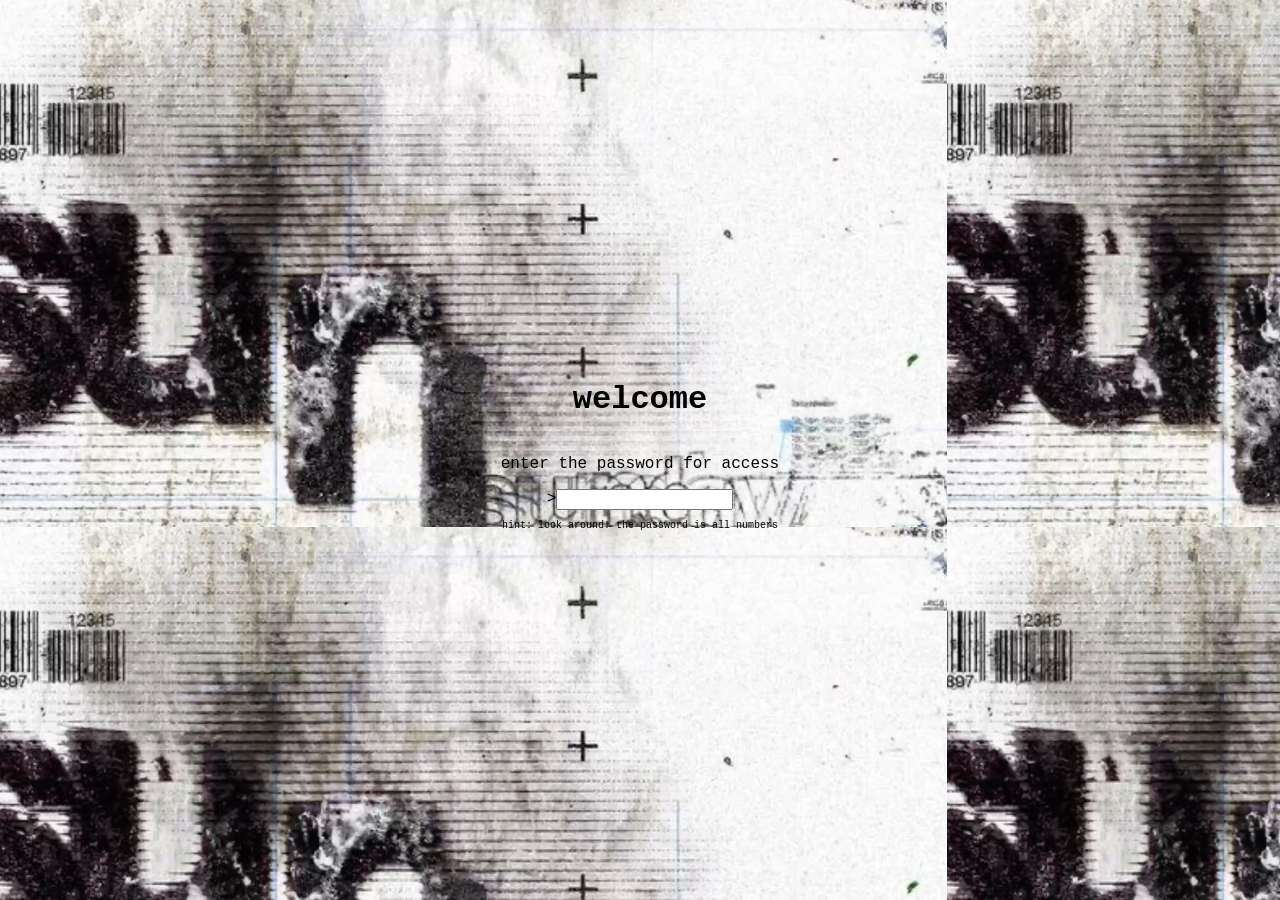
<file: index.html>
<!DOCTYPE html>
<html lang="en">
<head>
    <meta charset="UTF-8">
    <meta name="viewport" content="width=device-width, initial-scale=1.0">
    <script src="lock.js" defer></script>
    <title>lock</title>
</head>
<body style="
    background-image: url(./img/lockback.png); font-family: ui-monospace, SFMono-Regular, Menlo, Monaco, Consolas, 'Liberation Mono', 'Courier New', monospace; color: black; display: flex; flex-direction: column; align-items: center; justify-content: center; height: 100vh; margin: 0;">

    <h1>welcome</h1>
    <p>enter the password for access</p>

    <div id="lock-in" style="display: flex;align-items: center; justify-content: center;">
        <span>&gt;</span>
        <input id="lock-input" type="text" autocomplete="off">
    </div>

    <p style="font-size: x-small;">hint: look around! the password is all numbers</p>
</body>
</html>
</file>
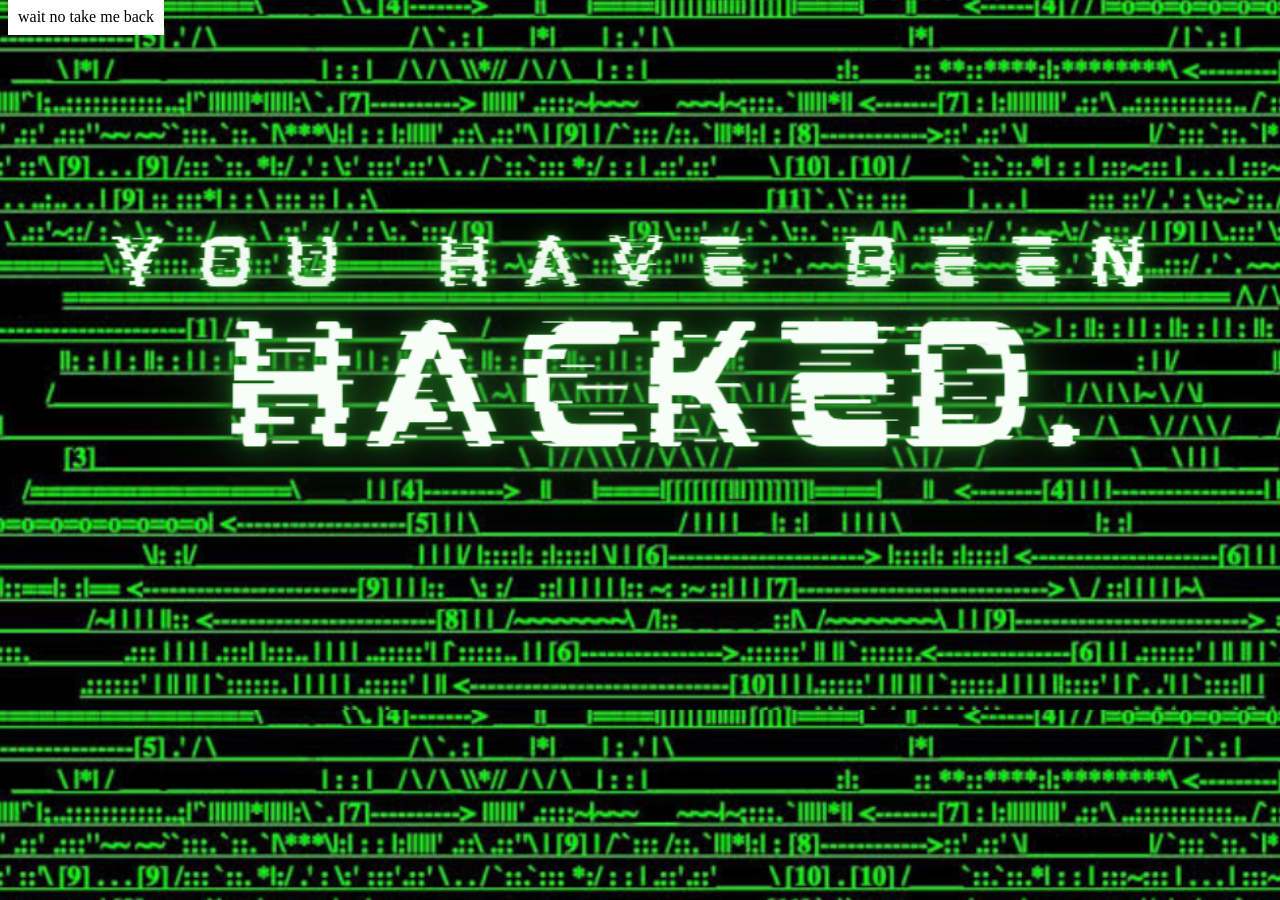
<file: hack.html>
<!DOCTYPE html>
<html lang="en">
<head>
    <meta charset="UTF-8">
    <meta name="viewport" content="width=device-width, initial-scale=1.0">
    <title>oops</title>
</head>
<body style="background-image: url(img/hackback.png); background-size: cover;">
    <a href="os.html" style="background-color: white; color: black; text-decoration: none; padding: 10px;">wait no take me back</a>
</body>
</html>
</file>
